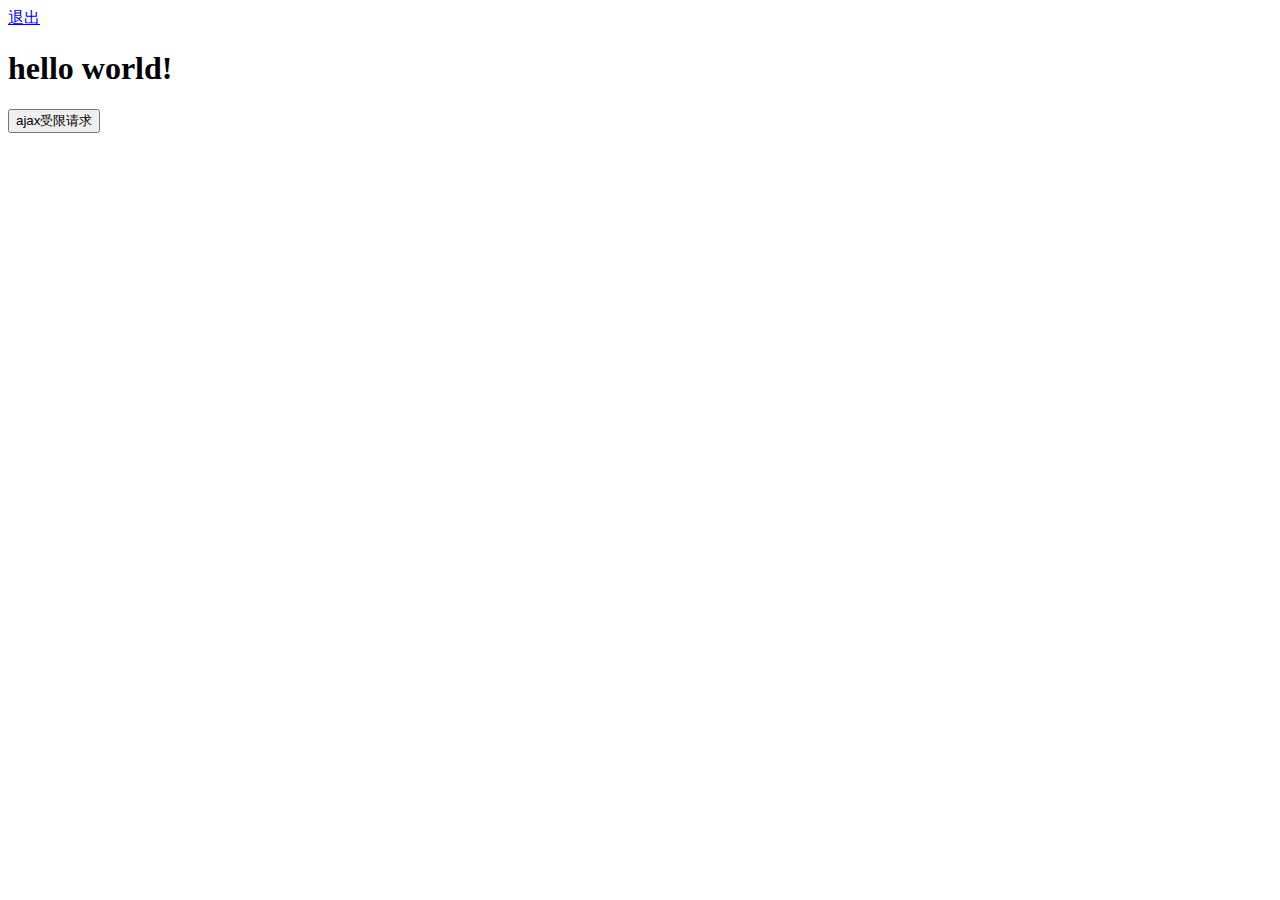
<file: trunk/src/main/resources/static/index.html>
<!DOCTYPE html>

<html lang="en">

<head>
<meta charset="utf-8" />
<title></title>
<meta http-equiv="X-UA-Compatible" content="IE=edge">
<meta content="width=device-width, initial-scale=1" name="viewport" />
<meta content="" name="description" />
<meta content="" name="author" />
</head>
<body>
	<a href="signout">退出</a>
	<h1>hello world!</h1>
	<button id="doAjaxRequest">ajax受限请求</button>
</body>
<script src="frame/jquery.min.js"></script>
<script type="text/javascript">
	$("#doAjaxRequest").click(function() {
		$.ajax({
			url : "/api/user/1",
			type : "GET",
			data : null,
			async : false,
			dataType : "json"
		}).done(function(data) {
			if (data.hasOwnProperty("success") && data.success == false) {
				alert(data.message);
				window.location = "/login_page";
			} else {
				console.log(data);
			}
		});
	});
</script>
</html>
</file>
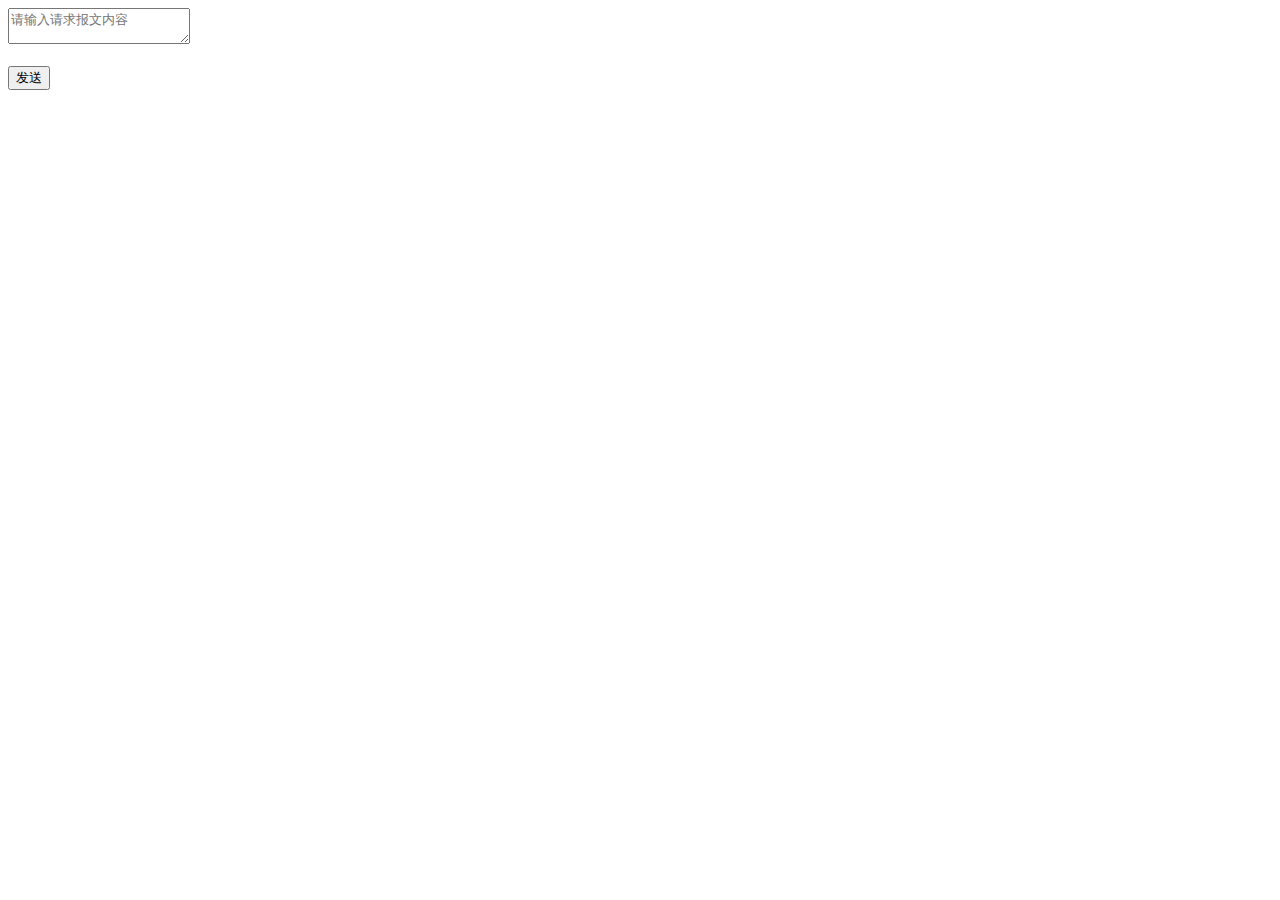
<file: src/main/resources/static/json_schema.html>
<!DOCTYPE html>

<html lang="en">

<head>
<meta charset="utf-8" />
<title></title>
<meta http-equiv="X-UA-Compatible" content="IE=edge">
<meta content="width=device-width, initial-scale=1" name="viewport" />
<meta content="" name="description" />
<meta content="" name="author" />

<!-- END HEAD -->
<body class=" ">
	<div>
		<textarea class=" " name="parameterContentLeft" id="parameterContentLeft" placeholder="请输入请求报文内容"></textarea>
	</div>
	<br>
	<button onclick="setAjaxRequest();" id="doJson" class=" ">发送</button>
	<div class=" ">
		<pre id="responsePre">

        </pre>
	</div>
	<script src="frame/jquery.min.js"></script>
	<script>
		function setAjaxRequest() {
			$.ajax({
				url : "/json-schema/validate",
				type : "GET",
				data : {
					jsonStr : $("#parameterContentLeft").val()
				},
				async : false
			}).done(function(data) {
				$("#responsePre").html(data.message);
			});
		}
	</script>
</body>

</html>
</file>
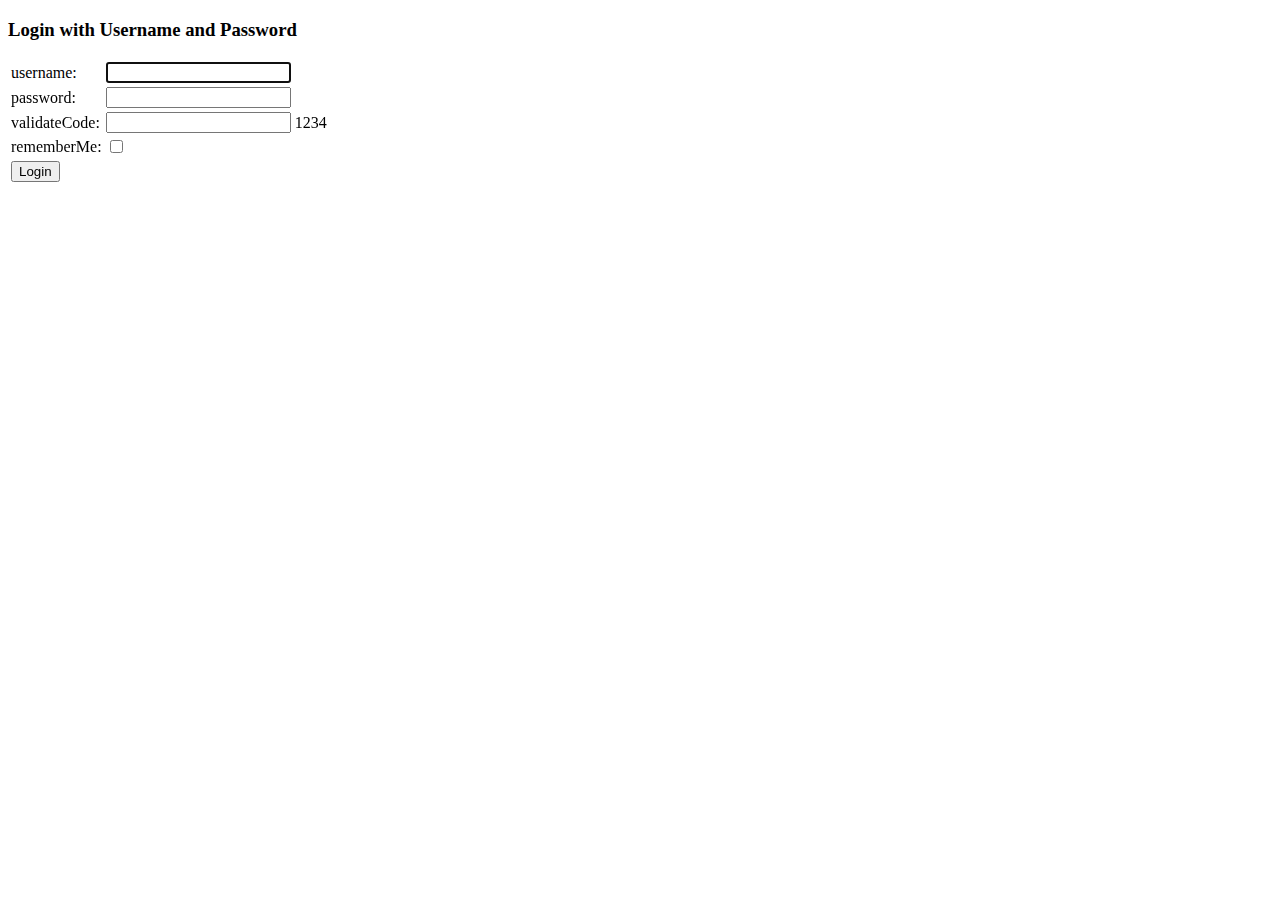
<file: src/main/resources/static/login.html>
<!DOCTYPE html>
<html>
<head>
<title>login.html</title>

<meta name="keywords" content="keyword1,keyword2,keyword3">
<meta name="description" content="this is my page">
<!--<link rel="stylesheet" type="text/css" href="./styles.css">-->

</head>

<body onload='document.f.username.focus();'>
	<h3>Login with Username and Password</h3>
	<form id="loginForm" name='f' action='login' method='POST'>
		<table>
			<tr>
				<td>username:</td>
				<td><input type='text' name='username' id='username' value='' autocomplete="off"></td>
			</tr>
			<tr>
				<td>password:</td>
				<td><input type='password' name='password' id='password' /></td>
			</tr>
			<tr>
				<td>validateCode:</td>
				<td><input type='text' name='validateCode' id='validateCode' autocomplete="off"/></td>
				<td>1234</td>
			</tr>
			<tr>
				<td>rememberMe:</td>
				<td><input type="checkbox" name='remember-me' id='rememberMe' /></td>
			</tr>
			<tr>
				<td colspan='2'><input name="submit" type="submit" value="Login" /></td>
			</tr>
		</table>
	</form>
	<h4 id="results"></h4>
	<script src="frame/jquery.min.js"></script>
	<script src="frame/metronic/global/plugins/jquery-validation/js/jquery.validate.min.js" type="text/javascript"></script>
	<script type="text/javascript">
		var Login = function() {

			var handleLogin = function() {
				$('#loginForm').validate({
					rules : {
						username : {
							required : true
						},
						password : {
							required : true
						}
					},

					messages : {
						userName : {
							required : "请输入用户名."
						},
						mesgCode : {
							required : "请输入密码."
						}
					},

					submitHandler : function(form) {
					     $.ajax({
							url : "/login",
							type : "POST",
							data : "username=" + $("#username").val() + "&password=" + $("#password").val() + "&validateCode=" + $("#validateCode").val() + "&rememberMe=" + $("#rememberMe").val(),
							async : false,
							dataType : "json"
						}).done(function(data) {
							console.log(data);
							if (data.success) {
								if (data.targetUrl != null) {
									window.location = data.targetUrl;
								} else {
									window.location = "index.html";
								}
							} else {
								$("#results").html("").append(data.message)
							}
						});

					}
				});
			};

			return {
				init : function() {
					handleLogin();
				}
			};

		}();

		jQuery(document).ready(function() {
			Login.init();
		});
	</script>
</body>
</html>
</file>
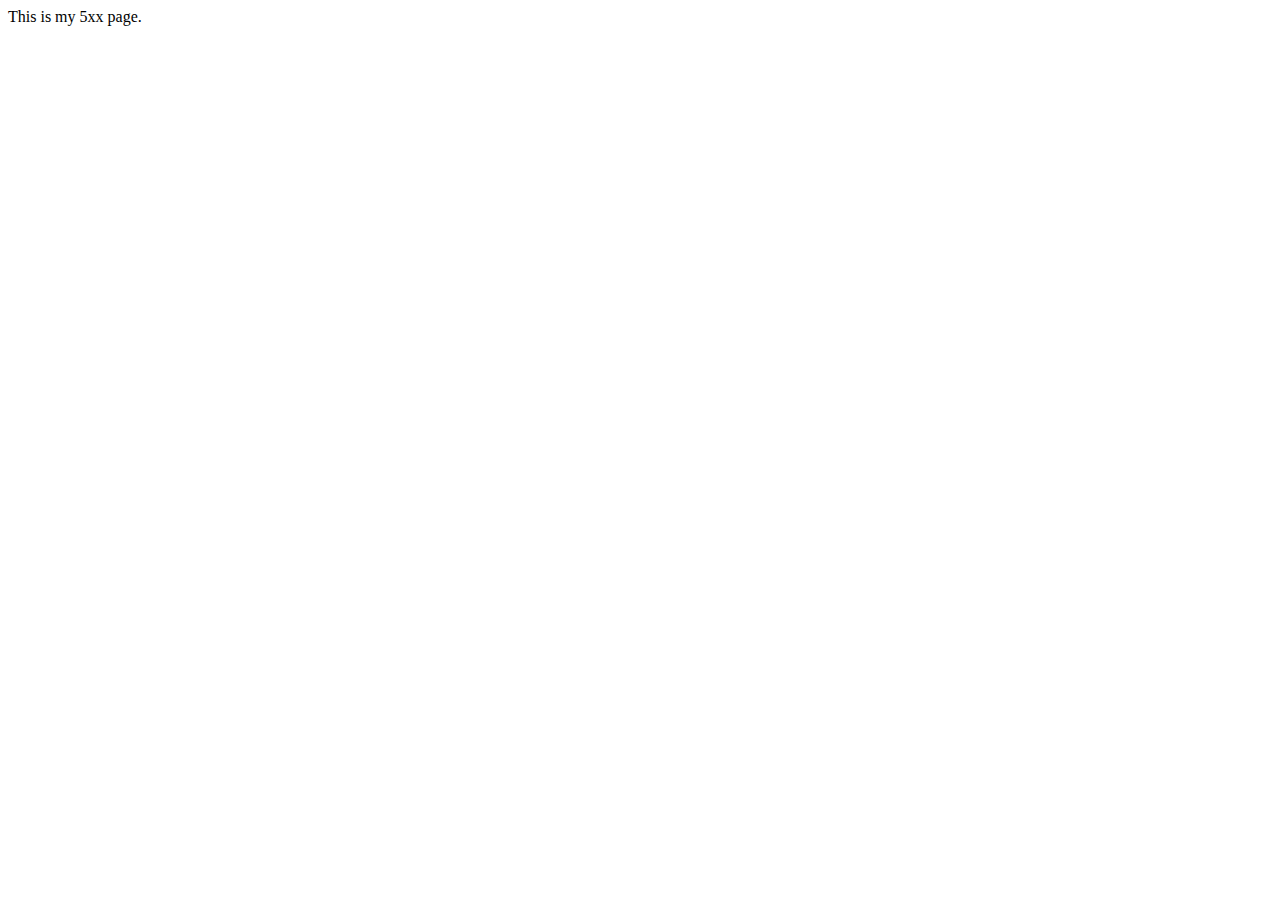
<file: src/main/resources/static/error/5xx.html>
<!DOCTYPE html>
<html>
  <head>
    <title>5xx.html</title>
	
    <meta name="keywords" content="keyword1,keyword2,keyword3">
    <meta name="description" content="this is my page">
    <meta name="content-type" content="text/html; charset=UTF-8">
    
    <!--<link rel="stylesheet" type="text/css" href="./styles.css">-->

  </head>
  
  <body>
    This is my 5xx page. <br>
  </body>
</html>
</file>
